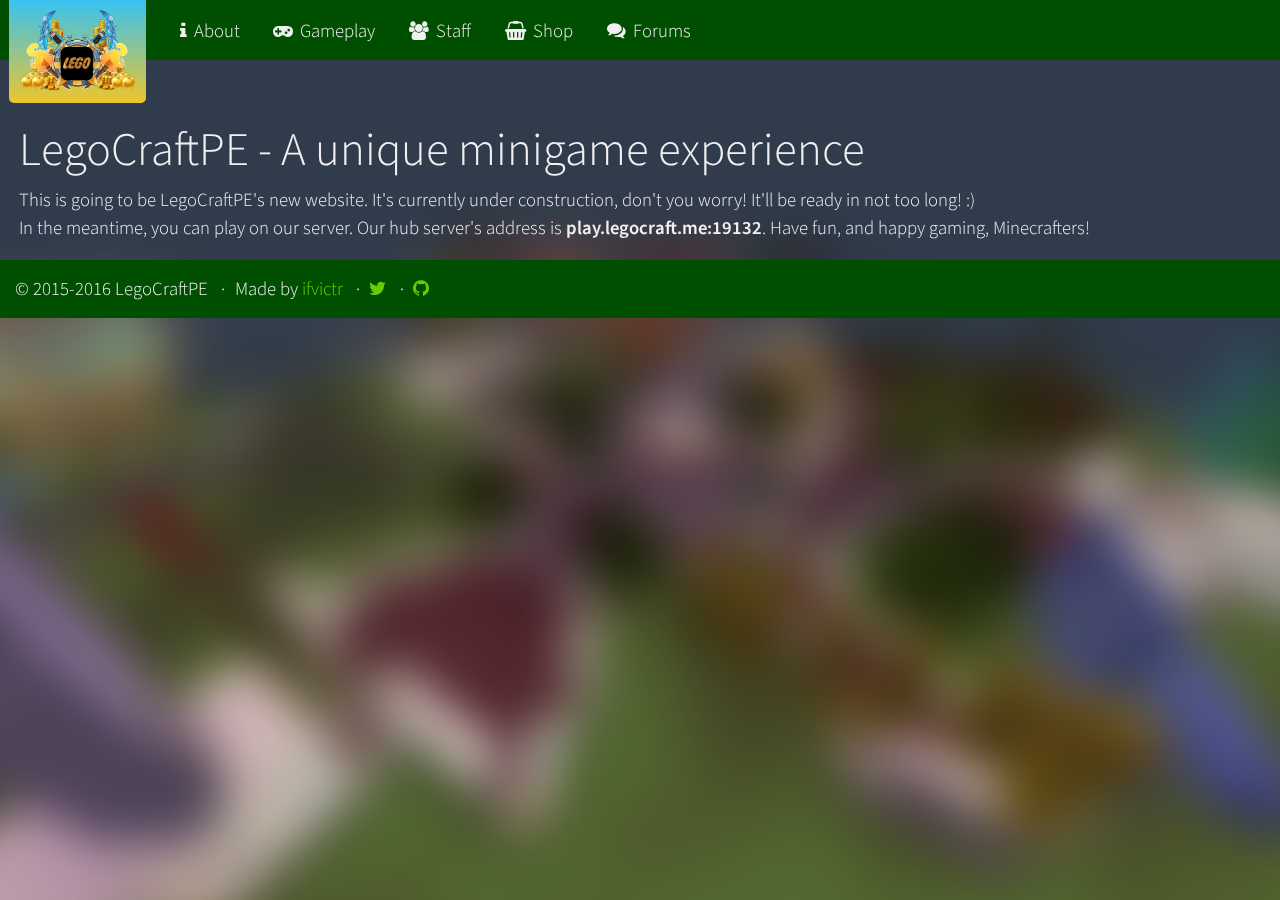
<file: index.html>
<!DOCTYPE html>
<html>
    <head>
        <title>LegoCraftPE</title>
        <meta charset="UTF-8">
        <meta name="viewport" content="width=device-width,initial-scale=1,user-scalable=no">
        <link rel="icon" href="images/favicon.png" type="image/png">
        <link rel="stylesheet" href="assets/css/main.css">
        <noscript>
            <style>
                #bg-image{
                    display: block;
                }
            </style>
        </noscript>
    </head>
    <body>
        <div id="bg-image"></div>
        <div id="wrapper">
            <div id="header">
                <a href="index.html"><img src="images/logo.png" class="logo"></a>
                <ul class="list">
                    <li><a href="about.html"><i class="icon fa-info"></i><span class="label">About</span></a></li>
                    <li><a href="gameplay.html"><i class="icon fa-gamepad"></i><span class="label">Gameplay</span></a></li>
                    <li><a href="staff.html"><i class="icon fa-users"></i><span class="label">Staff</span></a></li>
                    <li><a href="http://store.legocraft.me" target="_blank"><i class="icon fa-shopping-basket"></i><span class="label">Shop</span></a></li>
                    <li><a href="https://forums.legocraft.me" target="_blank"><i class="icon fa-comments"></i><span class="label">Forums</span></a></li>
                </ul>
            </div>
            <div id="content">
                <h1>LegoCraftPE - A unique minigame experience</h1>
                <p>
                    This is going to be LegoCraftPE's new website. It's currently under construction, don't you worry! It'll be
                    ready in not too long! :)<br>
                    In the meantime, you can play on our server. 
                    Our hub server's address is <strong>play.legocraft.me:19132</strong>. Have fun, and happy gaming, Minecrafters!
                </p>
            </div>
            <div id="footer">
                <ul class="list">
                    <li>&copy; 2015-2016 LegoCraftPE</li>
                    <li>Made by <a href="https://ifvictr.github.io" target="_blank">ifvictr</a></li>
                    <li><a href="https://twitter.com/LegoCraftPE" target="_blank"><i class="icon fa-twitter"></i></a></li>
                    <li><a href="https://github.com/LegoCraftPE" target="_blank"><i class="icon fa-github"></i></a></li>
                </ul>
            </div>
        </div>
        <script src="assets/js/jquery.min.js"></script>
        <script src="assets/js/main.js"></script>
    </body>
</html>
</file>
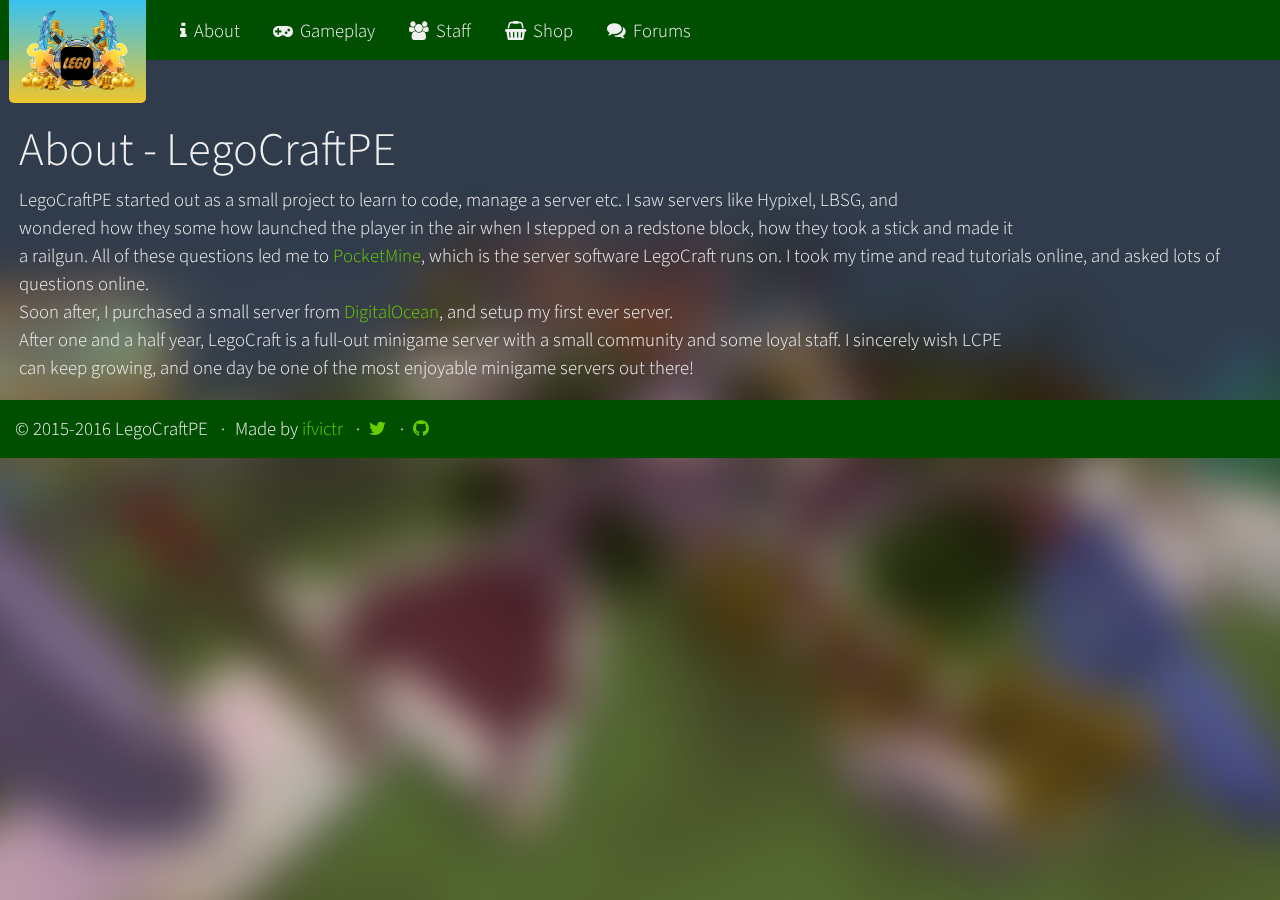
<file: about.html>
<!DOCTYPE html>
<html>
    <head>
        <title>About - LegoCraftPE</title>
        <meta charset="UTF-8">
        <meta name="viewport" content="width=device-width,initial-scale=1,user-scalable=no">
        <link rel="icon" href="images/favicon.png" type="image/png">
        <link rel="stylesheet" href="assets/css/main.css">
        <noscript>
            <style>
                #bg-image{
                    display: block;
                }
            </style>
        </noscript>
    </head>
    <body>
        <div id="bg-image"></div>
        <div id="wrapper">
            <div id="header">
                <a href="index.html"><img src="images/logo.png" class="logo"></a>
                <ul class="list">
                    <li><a href="about.html"><i class="icon fa-info"></i><span class="label">About</span></a></li>
                    <li><a href="gameplay.html"><i class="icon fa-gamepad"></i><span class="label">Gameplay</span></a></li>
                    <li><a href="staff.html"><i class="icon fa-users"></i><span class="label">Staff</span></a></li>
                    <li><a href="http://store.legocraft.me" target="_blank"><i class="icon fa-shopping-basket"></i><span class="label">Shop</span></a></li>
                    <li><a href="https://forums.legocraft.me" target="_blank"><i class="icon fa-comments"></i><span class="label">Forums</span></a></li>
                </ul>
            </div>
            <div id="content">
                <h1>About - LegoCraftPE</h1>
                <p>
                    LegoCraftPE started out as a small project to learn to code, manage a server etc. I saw servers like Hypixel, LBSG, and<br>
                    wondered how they some how launched the player in the air when I stepped on a redstone block, how they took a stick and made it<br>
                    a railgun. All of these questions led me to <a href="https://pmmp.io">PocketMine</a>, which is the server software LegoCraft runs on. I took my time and read tutorials online, and asked lots of questions online.<br>
                    Soon after, I purchased a small server from <a href="https://www.digitalocean.com">DigitalOcean</a>, and setup my first ever server.<br>
                    After one and a half year, LegoCraft is a full-out minigame server with a small community and some loyal staff. I sincerely wish LCPE<br>
                    can keep growing, and one day be one of the most enjoyable minigame servers out there!
                </p>
            </div>
            <div id="footer">
                <ul class="list">
                    <li>&copy; 2015-2016 LegoCraftPE</li>
                    <li>Made by <a href="https://ifvictr.github.io" target="_blank">ifvictr</a></li>
                    <li><a href="https://twitter.com/LegoCraftPE" target="_blank"><i class="icon fa-twitter"></i></a></li>
                    <li><a href="https://github.com/LegoCraftPE" target="_blank"><i class="icon fa-github"></i></a></li>
                </ul>
            </div>
        </div>
        <script src="assets/js/jquery.min.js"></script>
        <script src="assets/js/main.js"></script>
    </body>
</html>
</file>
<file: assets/css/main.css>
@import url(font-awesome.min.css);
@import url(https://fonts.googleapis.com/css?family=Source+Sans+Pro:300,600);
html, body, div, span, h1, h2, h3, h4, h5, h6, p, pre, a, code, em, strong, b, i, ol, ul, li, table, caption, tbody, tfoot, thead, tr, th, td, section{
    border: 0;
    font: inherit;
    margin: 0;
    padding: 0;
    vertical-align: baseline;
}
body{
    background: #327232;
    color: #f0f0f0;
    font-family: "Source Sans Pro", sans-serif;
    font-size: 14pt;
    font-weight: 300;
    line-height: 1.5;
    overflow-x: hidden;
}
a{
    color: #66cd00;
    text-decoration: none;
    transition: 0.2s color ease-in-out;
}
a:hover{
    color: #52a600;
}
a:active{
    color: #499500;
}
em, i{
    font-style: italic;
}
strong, b{
    font-weight: 600;
}
h1{
    font-size: 2.5em;
}
h2{
    font-size: 1.75em;
}
h3{
    font-size: 1.35em;
}
h4{
    font-size: 1.1em;
}
h5{
    font-size: 0.9em;
}
h6{
    font-size: 0.7em;
}
#bg-image{
    background-attachment: fixed;
    background-image: url(../../images/game/spawn.png);
    background-size: cover;
    display: none;
    filter: blur(20px);
    -moz-filter: blur(20px);
    -ms-filter: blur(20px);
    -o-filter: blur(20px);
    -webkit-filter: blur(20px);
    height: 100%;
    position: fixed;
    transform: scale(1.2);
    width: 100%;
    z-index: -999;
}
#header, #footer{
    background: #004f00;
    width: 100%;
}
#header .logo{
    background: linear-gradient(0deg, #eec62d 0%, #37c2f2 100%);
    border-radius: 0 0 5px 5px;
    float: left;
    height: 4.5em;
    margin: 0 1em 0 0.5em;
    padding: 0.5em;
    transition: 0.2s background ease-in-out;
}
#header .list{
    display: block;
    margin-left: 1em;
    transform: skew(-20deg);
}
#header .list li{
    border-top: 2px solid transparent;
    display: inline-block;
    transition: 0.2s all ease-in-out;
}
#header .list li:hover{
    background: #006400;
    border-top-color: #66cd00;
}
#header .list li:active{
    background: #005a00;
}
#header .list li > *{
    transform: skew(20deg);
}
#header .list li > a{
    color: inherit;
    display: block;
    padding: 0.8em;
}
#header .list li .icon{
    margin-right: 0.375em;
}
#content{
    margin-top: 2em;
    padding: 1em;
}
#footer{
    padding: 0.8em;
}
#footer .list li{
    display: inline-block;
}
#footer .list li + li:before{
    content: "\00b7";
    padding: 0 0.5em 0 0.5em;
}
.icon{
    font-family: FontAwesome;
    font-style: normal;
    font-weight: normal;
    text-decoration: none;
    text-transform: none !important;
}
@media screen and (max-width: 736px){
    #header .logo{
        height: 2em;
    }
    #header .list li .label{
        display: none;
    }
    #header .list li .icon{
        display: block;
        margin: 0;
    }
}
</file>
